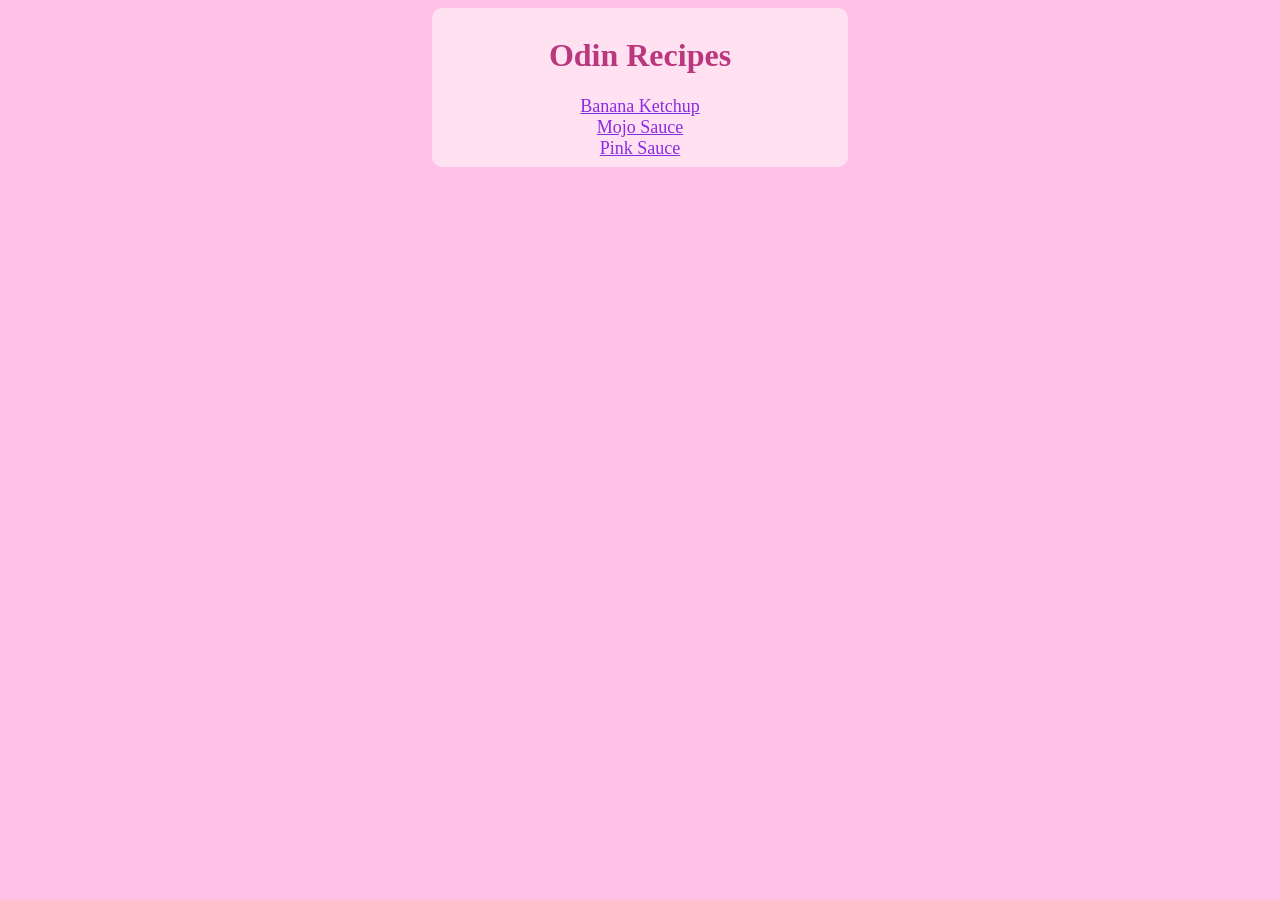
<file: index.html>
<!DOCTYPE html>
<html>
<head>
    <meta charset="UTF-8" />
    <title>awesum sauces!</title>
    <link rel="stylesheet" href="styles.css">
</head>
<body>
    <div class= "card">
    <h1>Odin Recipes</h1>
    <a href="recipes/banana-ketchup.html">Banana Ketchup</a> <br>
    <a href="recipes/mojo-sauce.html">Mojo Sauce</a> <br>
    <a href="recipes/pink-sauce.html">Pink Sauce</a>
    </div>
</body>
</html>
</file>
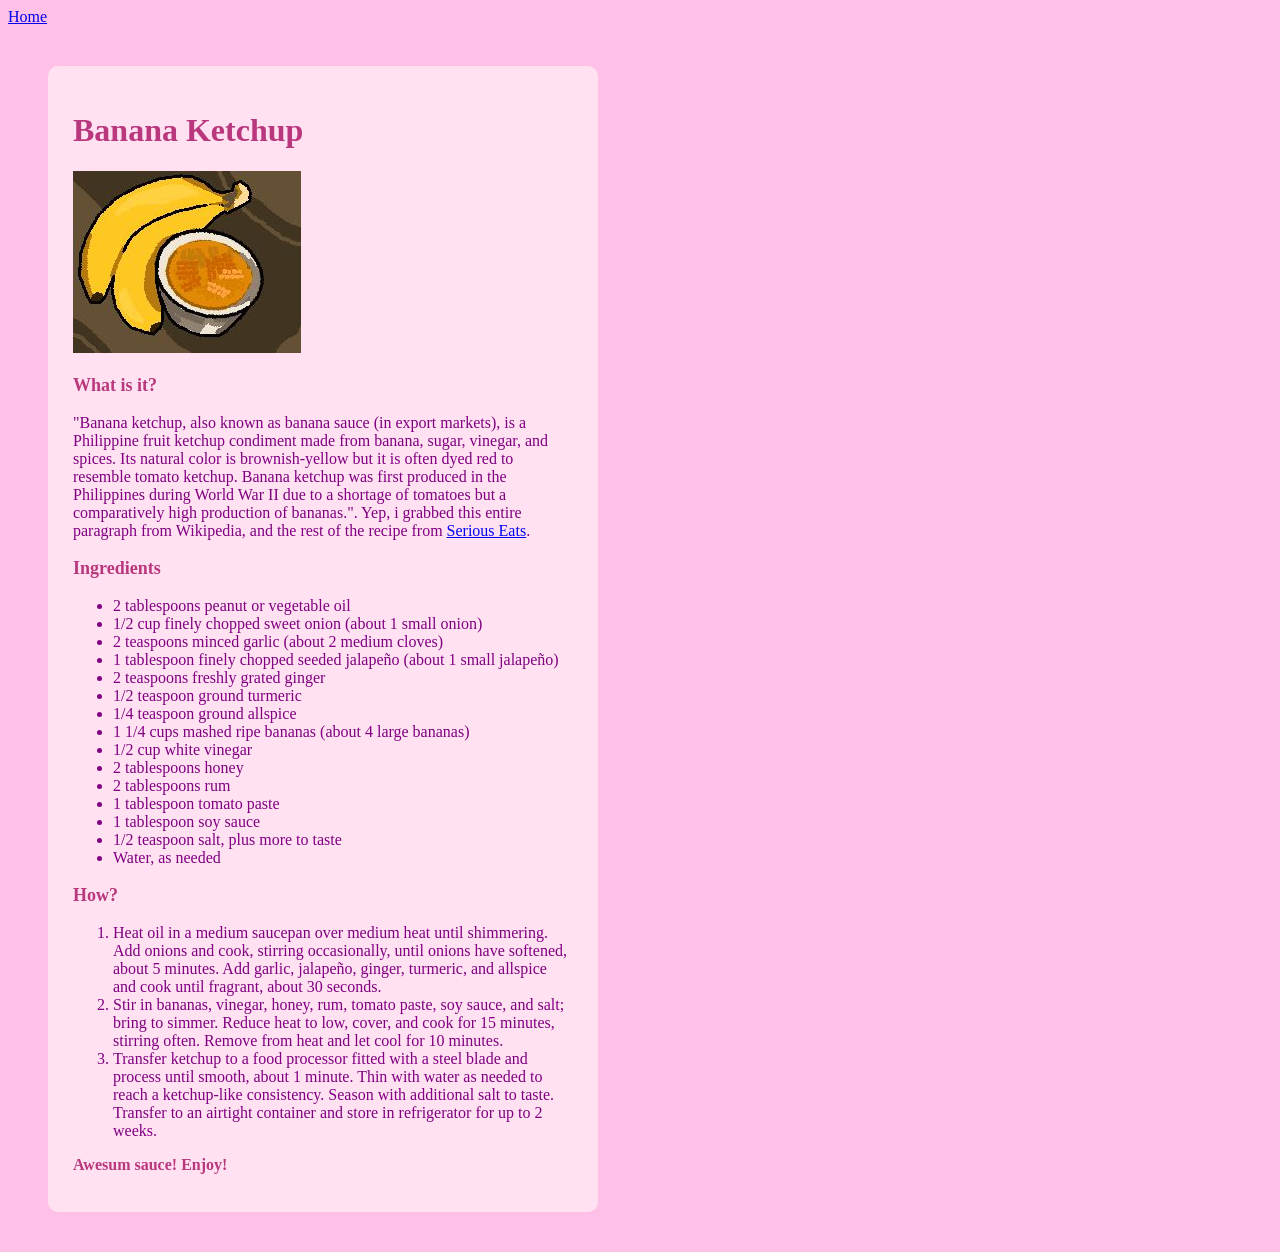
<file: recipes/banana-ketchup.html>
<!DOCTYPE html>
<html>
<head>
    <meta charset="UTF-8" />
    <title>Banana Ketchup</title>
    <style>
        body {
    background-color: rgb(255, 192, 231);
    padding: 50px white;
    }

    p, ol, ul {
        font-family: cursive;
        color: purple
    }
        h1, h2, h3 {
    font-weight: bold;
    font-family: cursive;
    color: rgb(185, 55, 124);
    }
        h1 {
            font-size: xx-large;
        }
        h2 {
            font-size: medium;
        }
        h3 {
            font-size: large;
    }
    .card {
    width: 500px;
  background: rgb(255, 225, 242);
  margin: 40px;
  padding: 25px;
  border-radius: 10px;
    }
    </style>
</head>
<body>
    <a href="../index.html">Home</a>

    <div class="card">
    <h1>Banana Ketchup</h1>
    <img src="../images/bananaketchup.jpg">
    <h3>What is it?</h3>
    <p>"Banana ketchup, also known as banana sauce (in export markets), is a Philippine fruit ketchup condiment made from banana, sugar, vinegar, and spices. Its natural color is brownish-yellow but it is often dyed red to resemble tomato ketchup. Banana ketchup was first produced in the Philippines during World War II due to a shortage of tomatoes but a comparatively high production of bananas.". Yep, i grabbed this entire paragraph from Wikipedia, and the rest of the recipe from <a href="https://www.seriouseats.com/banana-ketchup-recipe" target="_blank" rel="noreferrer">Serious Eats</a>.</p>

    <h3>Ingredients</h3>
    <ul>
        <li>2 tablespoons peanut or vegetable oil</li>
        <li>1/2 cup finely chopped sweet onion (about 1 small onion)</li>
        <li>2 teaspoons minced garlic (about 2 medium cloves)</li>
        <li>1 tablespoon finely chopped seeded jalapeño (about 1 small jalapeño)</li>
        <li>2 teaspoons freshly grated ginger</li>
        <li>1/2 teaspoon ground turmeric</li>
        <li>1/4 teaspoon ground allspice</li>
        <li>1 1/4 cups mashed ripe bananas (about 4 large bananas)</li>
        <li>1/2 cup white vinegar</li>
        <li>2 tablespoons honey</li>
        <li>2 tablespoons rum</li>
        <li>1 tablespoon tomato paste</li>
        <li>1 tablespoon soy sauce</li>
        <li>1/2 teaspoon salt, plus more to taste</li>
        <li>Water, as needed</li>
    </ul>

    <h3>How?</h3>
    <ol>
        <li>Heat oil in a medium saucepan over medium heat until shimmering. Add onions and cook, stirring occasionally, until onions have softened, about 5 minutes. Add garlic, jalapeño, ginger, turmeric, and allspice and cook until fragrant, about 30 seconds.</li>
        <li>Stir in bananas, vinegar, honey, rum, tomato paste, soy sauce, and salt; bring to simmer. Reduce heat to low, cover, and cook for 15 minutes, stirring often. Remove from heat and let cool for 10 minutes.</li>
        <li>Transfer ketchup to a food processor fitted with a steel blade and process until smooth, about 1 minute. Thin with water as needed to reach a ketchup-like consistency. Season with additional salt to taste. Transfer to an airtight container and store in refrigerator for up to 2 weeks.</li>
    </ol>

    <h2>Awesum sauce! Enjoy!</h2>
    </div>
</body>
</html>
</file>
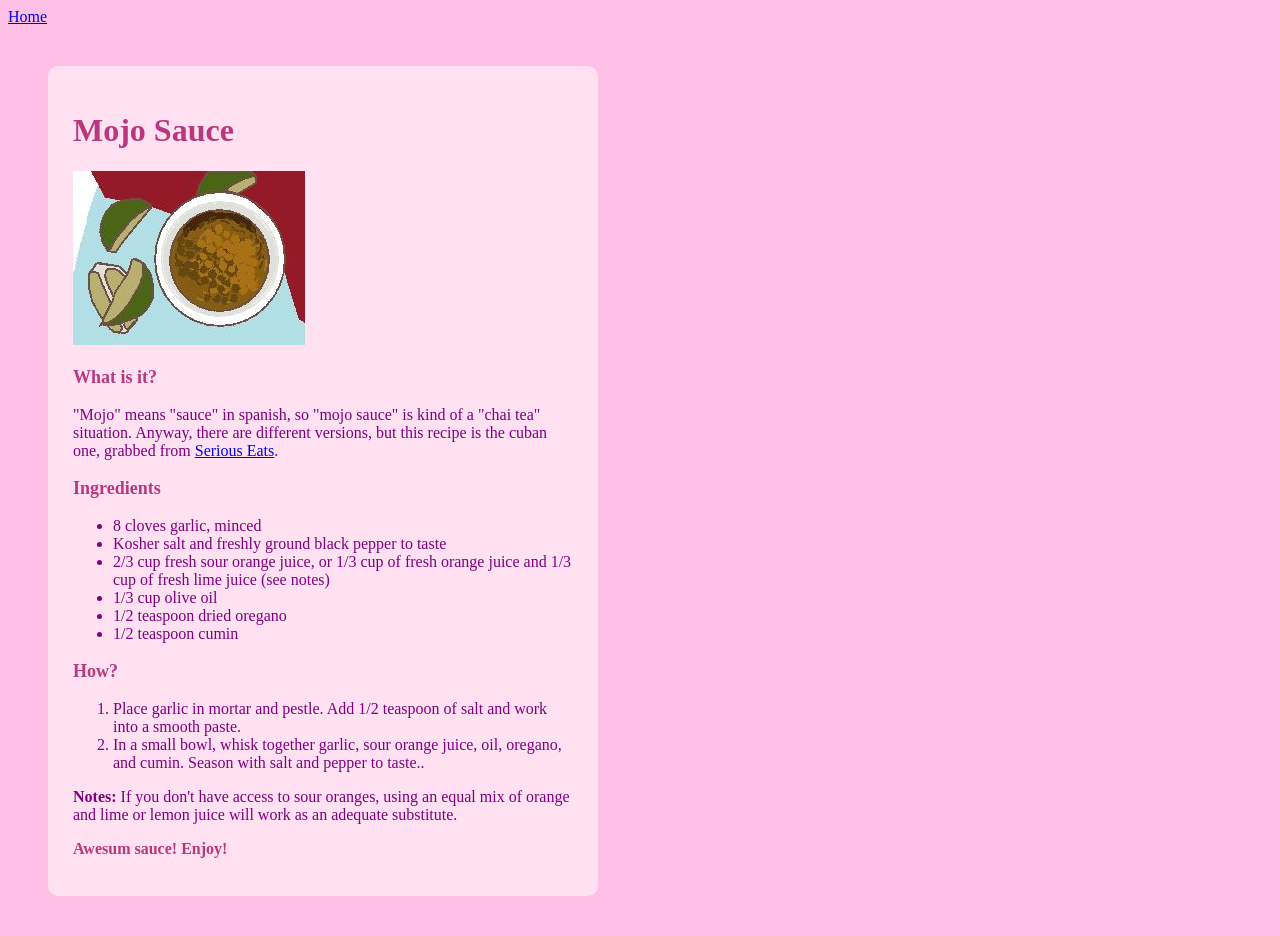
<file: recipes/mojo-sauce.html>
<!DOCTYPE html>
<html>
<head>
    <meta charset="UTF-8" />
    <title>Mojo Sauce</title>
    <style>
        body {
    background-color: rgb(255, 192, 231);
    padding: 50px white;
    }

    p, ol, ul {
        font-family: cursive;
        color: purple
    }
        h1, h2, h3 {
    font-weight: bold;
    font-family: cursive;
    color: rgb(185, 55, 124);
    }
        h1 {
            font-size: xx-large;
        }
        h2 {
            font-size: medium;
        }
        h3 {
            font-size: large;
    }
    .card {
    width: 500px;
  background: rgb(255, 225, 242);
  margin: 40px;
  padding: 25px;
  border-radius: 10px;
    }
    </style>
</head>
<body>
    <a href="../index.html">Home</a>

    <div class="card">
    <h1>Mojo Sauce</h1>
    <img src="../images/mojosauce.jpg">
    <h3>What is it?</h3>
    <p>"Mojo" means "sauce" in spanish, so "mojo sauce" is kind of a "chai tea" situation. Anyway, there are different versions, but this recipe is the cuban one, grabbed from <a href="https://www.seriouseats.com/sauced-mojo-sauce-condiments-recipe" target="_blank" rel="noreferrer">Serious Eats</a>.</p>

    <h3>Ingredients</h3>
    <ul>
        <li>8 cloves garlic, minced</li>
        <li>Kosher salt and freshly ground black pepper to taste</li>
        <li>2/3 cup fresh sour orange juice, or 1/3 cup of fresh orange juice and 1/3 cup of fresh lime juice (see notes)</li>
        <li>1/3 cup olive oil</li>
        <li>1/2 teaspoon dried oregano</li>
        <li>1/2 teaspoon cumin</li>
    </ul>

    <h3>How?</h3>
    <ol>
        <li>Place garlic in mortar and pestle. Add 1/2 teaspoon of salt and work into a smooth paste.</li>
        <li>In a small bowl, whisk together garlic, sour orange juice, oil, oregano, and cumin. Season with salt and pepper to taste..</li>
    </ol>
    <p><strong>Notes:</strong> If you don't have access to sour oranges, using an equal mix of orange and lime or lemon juice will work as an adequate substitute.</p>

    <h2>Awesum sauce! Enjoy!</h2>
    </div>
</body>
</html>
</file>
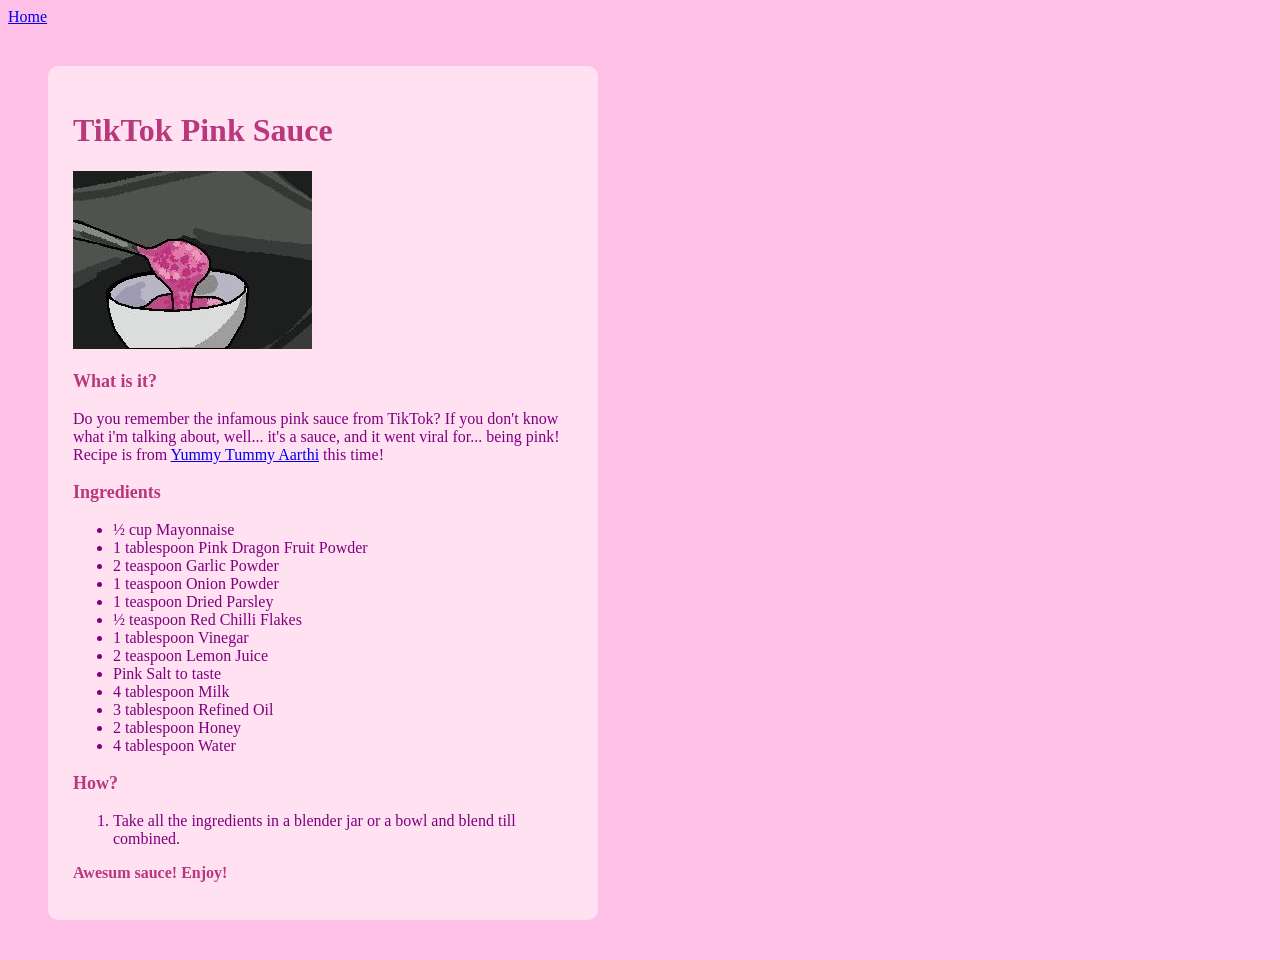
<file: recipes/pink-sauce.html>
<!DOCTYPE html>
<html>
<head>
    <meta charset="UTF-8" />
    <title>Pink Sauce?</title>
    <style>
        body {
    background-color: rgb(255, 192, 231);
    padding: 50px white;
    }

    p, ol, ul {
        font-family: cursive;
        color: purple
    }
        h1, h2, h3 {
    font-weight: bold;
    font-family: cursive;
    color: rgb(185, 55, 124);
    }
        h1 {
            font-size: xx-large;
        }
        h2 {
            font-size: medium;
        }
        h3 {
            font-size: large;
    }
    .card {
    width: 500px;
  background: rgb(255, 225, 242);
  margin: 40px;
  padding: 25px;
  border-radius: 10px;
    }
    </style>
</head>
<body>
    <a href="../index.html">Home</a>

    <div class="card">
    <h1>TikTok Pink Sauce</h1>
    <img src="../images/pinksauce.jpg">
    <h3>What is it?</h3>
    <p>Do you remember the infamous pink sauce from TikTok? If you don't know what i'm talking about, well... it's a sauce, and it went viral for... being pink! Recipe is from <a href="https://www.yummytummyaarthi.com/pink-sauce-recipe/" target="_blank" rel="noreferrer">Yummy Tummy Aarthi</a> this time!</p>

    <h3>Ingredients</h3>
    <ul>
        <li>½ cup Mayonnaise</li>
        <li>1 tablespoon Pink Dragon Fruit Powder</li>
        <li>2 teaspoon Garlic Powder</li>
        <li>1 teaspoon Onion Powder</li>
        <li>1 teaspoon Dried Parsley</li>
        <li>½ teaspoon Red Chilli Flakes</li>
        <li>1 tablespoon Vinegar</li>
        <li>2 teaspoon Lemon Juice</li>
        <li>Pink Salt to taste</li>
        <li>4 tablespoon Milk</li>
        <li>3 tablespoon Refined Oil</li>
        <li>2 tablespoon Honey</li>
        <li>4 tablespoon Water</li>
    </ul>

    <h3>How?</h3>
    <ol>
        <li>Take all the ingredients in a blender jar or a bowl and blend till combined.</li>
    </ol>

    <h2>Awesum sauce! Enjoy!</h2>
    </div>
</body>
</html>
</file>
<file: styles.css>
body {
    background-color: rgb(255, 192, 231);
    text-align: center;
    padding: 50px white;

}

.card {
    width: 400px;
  background: rgb(255, 225, 242);
  margin: auto;
  padding: 8px;
  border-radius: 10px;

}

h1 {
    font-size: xx-large;
    font-weight: bold;
    font-family: cursive;
    color: rgb(185, 55, 124);
    
}

a { 
     color: blueviolet;
     font-size: large;
}
</file>
